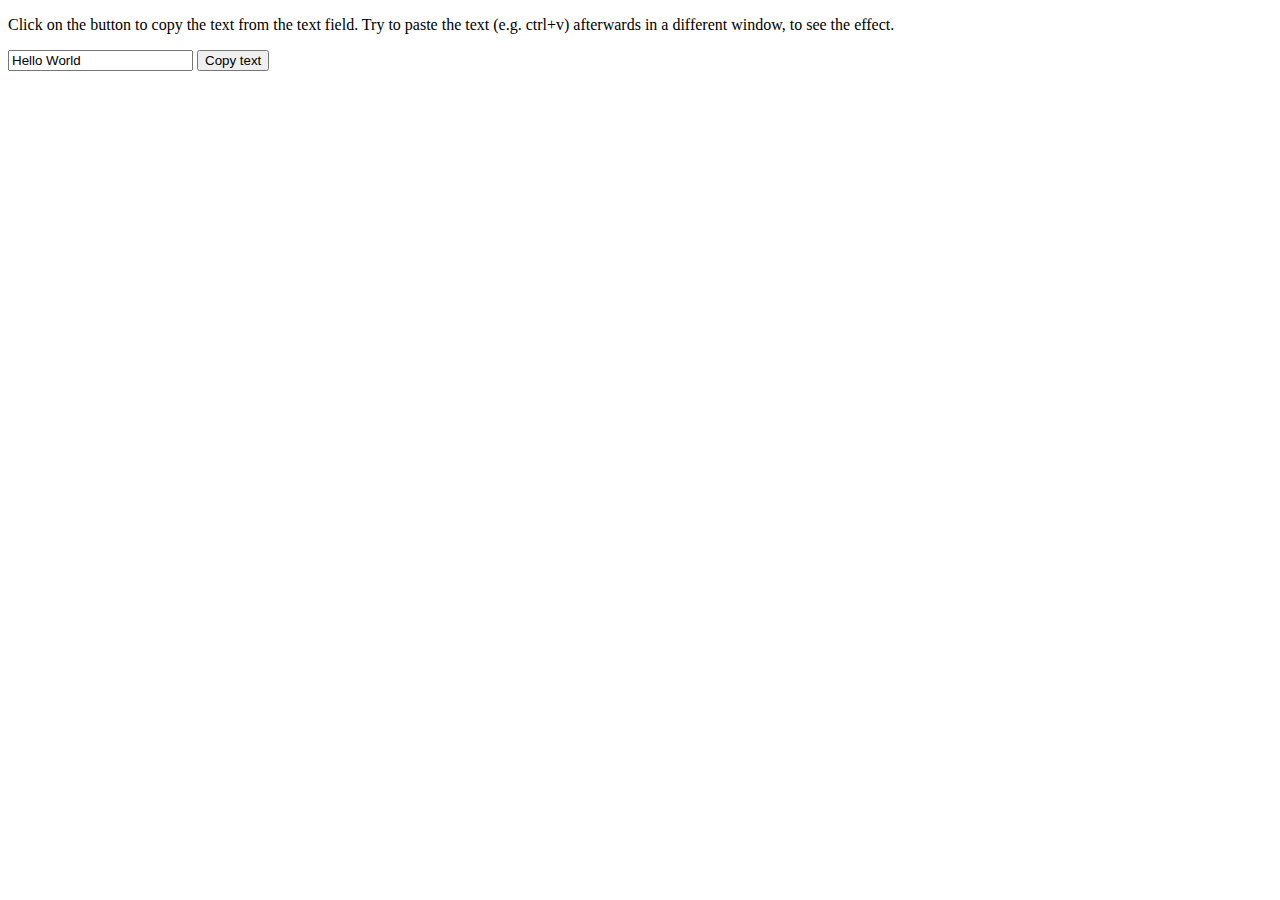
<file: index.html>
<!DOCTYPE html>
<html>
<body>

<p>Click on the button to copy the text from the text field. Try to paste the text (e.g. ctrl+v) afterwards in a different window, to see the effect.</p>

<input type="text" value="Hello World" id="myInput">
<button onclick="myFunction()">Copy text</button>

<script>
function myFunction() {
  var copyText = document.getElementById("myInput");
  copyText.select();
  copyText.setSelectionRange(0, 99999)
  document.execCommand("copy");
  alert("Copied the text: " + copyText.value);
}
</script>

</body>
</html>
</file>
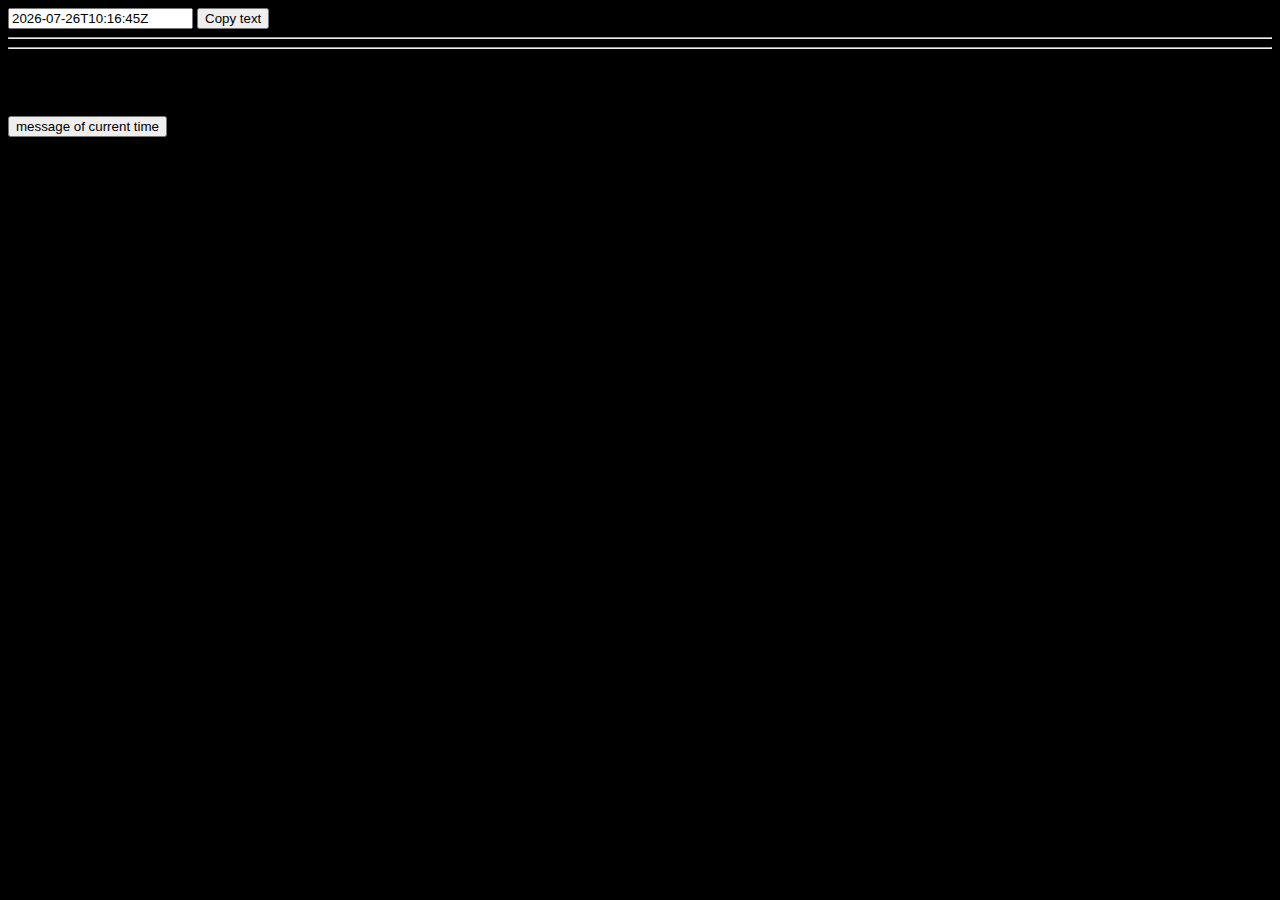
<file: time-copier2.html>
<html>
  <head>
    <title>
      CAREBEAR'S PAGE
    </title>

    <meta http-equiv="Cache-Control" content="no-cache, no-store, must-revalidate" />
    <meta http-equiv="Pragma" content="no-cache" />
    <meta http-equiv="Expires" content="0" />

    <link rel="stylesheet" href="ianstyle.css">

    <input type=text id="caltime" value="asdf"></input>
    <button onclick="buttonCopyText()">Copy text</button>

<script>
  function buttonCopyText() {
  var copyText = document.getElementById("caltime");
  copyText.select();
  copyText.setSelectionRange(0, 99999)
  document.execCommand("copy");
  alert("Copied the text: " + copyText.value);
}

function startTime()
  {
var d = new Date();
var f = "0";
var y = d.getFullYear();
var mm = d.getMonth()+1;
var dd = d.getDate();
var h = d.getHours();
var m = d.getMinutes();
var s = d.getSeconds();

if (mm < 10) {
var currMonth = "0"+mm;
} else {
var currMonth = mm;
}

if (dd < 10) {
var currDay = "0"+dd;
} else {
var currDay = dd;
}

if (h < 10) {
var currHour = "0"+h;
} else {
var currHour = h;
}

if (m < 10) {
var currMinute = "0"+m;
} else {
var currMinute = m;
}

if (s < 10) {
var currSecond = "0"+s;
} else {
var currSecond = s;
}
document.getElementById("caltime").value = y+"-"+currMonth+"-"+currDay+"T"+currHour+":"+currMinute+":"+currSecond+"Z";
t=setTimeout(function(){startTime()},100);
}


</script>

</head>
<body onload="startTime()">
<hr>
<center>
  <!--<img src="http://www.mibepa.info/bb/pics/bb009-d.gif">-->
</center>
<hr>
<h2>ISO-8601 TIMESTAMP:</h2>


<button onclick="buttonCopyText()">message of current time</button>

</body>

</html>
</file>
<file: ianstyle.css>
body {background-color: #000000; }
p {margin-left:20px;
			color:#888888;}
		p.important {text-decoration:underline;}
		p.yell {font-size:30px;}

h3 {color:#888888}

div.clock {color:white; margin-left:20px;font-size:30px;background:#4399ff;}
</file>
